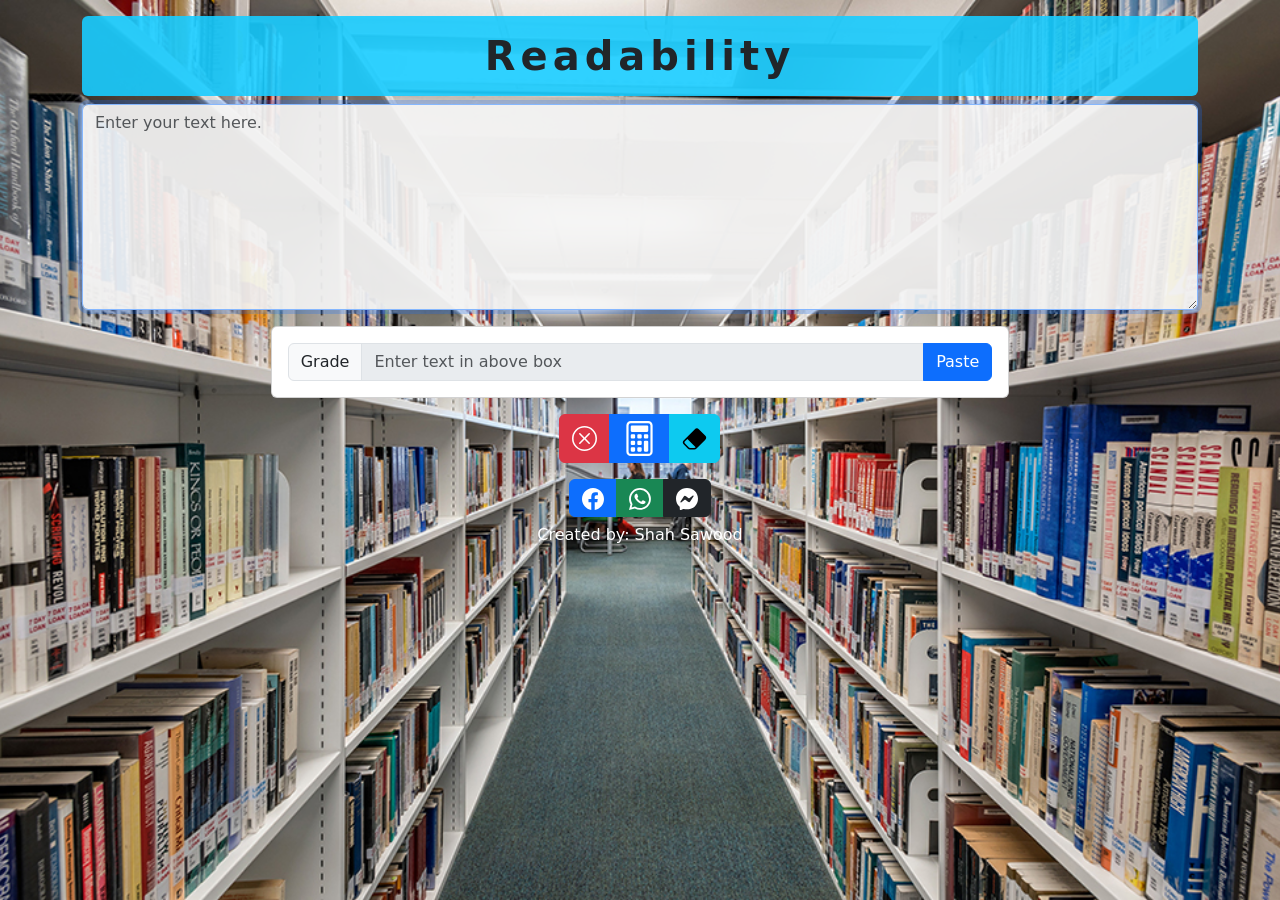
<file: index.html>
<!DOCTYPE html>
<html lang="en">

<head>
    <meta charset="UTF-8">
    <meta name="viewport" content="width=device-width, initial-scale=1.0">
    <title>Readability</title>
    <link href="https://cdn.jsdelivr.net/npm/bootstrap@5.2.0/dist/css/bootstrap.min.css" rel="stylesheet" integrity="sha384-gH2yIJqKdNHPEq0n4Mqa/HGKIhSkIHeL5AyhkYV8i59U5AR6csBvApHHNl/vI1Bx" crossorigin="anonymous">
    <link href="css/readability.css" rel="stylesheet">
</head>

<body class="bg-transparent">
    <div class="container-fluid py-3">
        <div class="container">
            <div class="row g-3">
                <div class="col-12">
                    <h1 class="text-center fw-bold rounded py-3">
                        <label for="input">Readability</label>
                    </h1>
                    <textarea id="input" class="form-control" autofocus="" oninput="calcGrade();" onpaste="calcGrade();" onchange="calcGrade();" rows="8" placeholder="Enter your text here."></textarea>
                </div>
                <div class="col-12 col-md-8 offset-md-2">
                    <div class="card">
                        <div class="card-body">
                            <div class="card-text">
                                <div class="input-group">
                                    <div class="input-group-text" id="btnGroupAddon">Grade</div>
                                    <input type="text" id="result" class="form-control" disabled="" placeholder="Enter text in above box" aria-label="Input group example" aria-describedby="btnGroupAddon">
                                    <div class="input-group-text btn btn-primary" onclick="pasteText()">Paste</div>
                                </div>
                            </div>
                        </div>
                    </div>
                    <div class="text-center mt-3">
                        <div class="btn-group">
                            <button class="btn btn-danger" onclick="reset()" title="reset">
                                <svg xmlns="http://www.w3.org/2000/svg" width="25" height="25" fill="currentColor" class="bi bi-x-circle" viewBox="0 0 16 16">
                                    <path d="M8 15A7 7 0 1 1 8 1a7 7 0 0 1 0 14zm0 1A8 8 0 1 0 8 0a8 8 0 0 0 0 16z" />
                                    <path d="M4.646 4.646a.5.5 0 0 1 .708 0L8 7.293l2.646-2.647a.5.5 0 0 1 .708.708L8.707 8l2.647 2.646a.5.5 0 0 1-.708.708L8 8.707l-2.646 2.647a.5.5 0 0 1-.708-.708L7.293 8 4.646 5.354a.5.5 0 0 1 0-.708z" />
                                </svg>
                            </button>
                            <button class="btn btn-primary" onclick="calcGrade();" title="calculate">
                                <svg xmlns="http://www.w3.org/2000/svg" width="35" height="35" fill="currentColor" class="bi bi-calculator" viewBox="0 0 16 16">
                                    <path d="M12 1a1 1 0 0 1 1 1v12a1 1 0 0 1-1 1H4a1 1 0 0 1-1-1V2a1 1 0 0 1 1-1h8zM4 0a2 2 0 0 0-2 2v12a2 2 0 0 0 2 2h8a2 2 0 0 0 2-2V2a2 2 0 0 0-2-2H4z" />
                                    <path d="M4 2.5a.5.5 0 0 1 .5-.5h7a.5.5 0 0 1 .5.5v2a.5.5 0 0 1-.5.5h-7a.5.5 0 0 1-.5-.5v-2zm0 4a.5.5 0 0 1 .5-.5h1a.5.5 0 0 1 .5.5v1a.5.5 0 0 1-.5.5h-1a.5.5 0 0 1-.5-.5v-1zm0 3a.5.5 0 0 1 .5-.5h1a.5.5 0 0 1 .5.5v1a.5.5 0 0 1-.5.5h-1a.5.5 0 0 1-.5-.5v-1zm0 3a.5.5 0 0 1 .5-.5h1a.5.5 0 0 1 .5.5v1a.5.5 0 0 1-.5.5h-1a.5.5 0 0 1-.5-.5v-1zm3-6a.5.5 0 0 1 .5-.5h1a.5.5 0 0 1 .5.5v1a.5.5 0 0 1-.5.5h-1a.5.5 0 0 1-.5-.5v-1zm0 3a.5.5 0 0 1 .5-.5h1a.5.5 0 0 1 .5.5v1a.5.5 0 0 1-.5.5h-1a.5.5 0 0 1-.5-.5v-1zm0 3a.5.5 0 0 1 .5-.5h1a.5.5 0 0 1 .5.5v1a.5.5 0 0 1-.5.5h-1a.5.5 0 0 1-.5-.5v-1zm3-6a.5.5 0 0 1 .5-.5h1a.5.5 0 0 1 .5.5v1a.5.5 0 0 1-.5.5h-1a.5.5 0 0 1-.5-.5v-1zm0 3a.5.5 0 0 1 .5-.5h1a.5.5 0 0 1 .5.5v4a.5.5 0 0 1-.5.5h-1a.5.5 0 0 1-.5-.5v-4z" />
                                </svg>
                            </button>
                            <button class="btn btn-info" onclick="clearText();" title="clear">
                                <svg xmlns="http://www.w3.org/2000/svg" width="25" height="25" fill="currentColor" class="bi bi-eraser-fill" viewBox="0 0 16 16">
                                    <path d="M8.086 2.207a2 2 0 0 1 2.828 0l3.879 3.879a2 2 0 0 1 0 2.828l-5.5 5.5A2 2 0 0 1 7.879 15H5.12a2 2 0 0 1-1.414-.586l-2.5-2.5a2 2 0 0 1 0-2.828l6.879-6.879zm.66 11.34L3.453 8.254 1.914 9.793a1 1 0 0 0 0 1.414l2.5 2.5a1 1 0 0 0 .707.293H7.88a1 1 0 0 0 .707-.293l.16-.16z" />
                                </svg>
                            </button>
                        </div>
                    </div>
                </div>
                <div class="col-12">
                    <div class="text-center">
                        <div class="btn-group mb-2">
                            <a class="btn btn-primary" href="https://facebook.com/shahsawood.delta.9" target="_blank">
                                <svg xmlns="http://www.w3.org/2000/svg" width="22" height="22" fill="currentColor" class="bi bi-facebook" viewBox="0 0 16 16">
                                    <path d="M16 8.049c0-4.446-3.582-8.05-8-8.05C3.58 0-.002 3.603-.002 8.05c0 4.017 2.926 7.347 6.75 7.951v-5.625h-2.03V8.05H6.75V6.275c0-2.017 1.195-3.131 3.022-3.131.876 0 1.791.157 1.791.157v1.98h-1.009c-.993 0-1.303.621-1.303 1.258v1.51h2.218l-.354 2.326H9.25V16c3.824-.604 6.75-3.934 6.75-7.951z" />
                                </svg>
                            </a>
                            <a href="https://wa.me/923460149720" class="btn btn-success" target="_blank">
                                <svg xmlns="http://www.w3.org/2000/svg" width="22" height="22" fill="currentColor" class="bi bi-whatsapp" viewBox="0 0 16 16">
                                    <path d="M13.601 2.326A7.854 7.854 0 0 0 7.994 0C3.627 0 .068 3.558.064 7.926c0 1.399.366 2.76 1.057 3.965L0 16l4.204-1.102a7.933 7.933 0 0 0 3.79.965h.004c4.368 0 7.926-3.558 7.93-7.93A7.898 7.898 0 0 0 13.6 2.326zM7.994 14.521a6.573 6.573 0 0 1-3.356-.92l-.24-.144-2.494.654.666-2.433-.156-.251a6.56 6.56 0 0 1-1.007-3.505c0-3.626 2.957-6.584 6.591-6.584a6.56 6.56 0 0 1 4.66 1.931 6.557 6.557 0 0 1 1.928 4.66c-.004 3.639-2.961 6.592-6.592 6.592zm3.615-4.934c-.197-.099-1.17-.578-1.353-.646-.182-.065-.315-.099-.445.099-.133.197-.513.646-.627.775-.114.133-.232.148-.43.05-.197-.1-.836-.308-1.592-.985-.59-.525-.985-1.175-1.103-1.372-.114-.198-.011-.304.088-.403.087-.088.197-.232.296-.346.1-.114.133-.198.198-.33.065-.134.034-.248-.015-.347-.05-.099-.445-1.076-.612-1.47-.16-.389-.323-.335-.445-.34-.114-.007-.247-.007-.38-.007a.729.729 0 0 0-.529.247c-.182.198-.691.677-.691 1.654 0 .977.71 1.916.81 2.049.098.133 1.394 2.132 3.383 2.992.47.205.84.326 1.129.418.475.152.904.129 1.246.08.38-.058 1.171-.48 1.338-.943.164-.464.164-.86.114-.943-.049-.084-.182-.133-.38-.232z" />
                                </svg>
                            </a>
                            <a href="https://m.me/shahsawood.delta.9" class="btn btn-dark" target="_blank">
                                <svg xmlns="http://www.w3.org/2000/svg" width="22" height="22" fill="currentColor" class="bi bi-messenger" viewBox="0 0 16 16">
                                    <path d="M0 7.76C0 3.301 3.493 0 8 0s8 3.301 8 7.76-3.493 7.76-8 7.76c-.81 0-1.586-.107-2.316-.307a.639.639 0 0 0-.427.03l-1.588.702a.64.64 0 0 1-.898-.566l-.044-1.423a.639.639 0 0 0-.215-.456C.956 12.108 0 10.092 0 7.76zm5.546-1.459-2.35 3.728c-.225.358.214.761.551.506l2.525-1.916a.48.48 0 0 1 .578-.002l1.869 1.402a1.2 1.2 0 0 0 1.735-.32l2.35-3.728c.226-.358-.214-.761-.551-.506L9.728 7.381a.48.48 0 0 1-.578.002L7.281 5.98a1.2 1.2 0 0 0-1.735.32z" />
                                </svg>
                            </a>
                        </div>
                        <div class="text-white h6">Created by: Shah Sawood</div>
                    </div>
                </div>
            </div>
        </div>
    </div>
    <script src="js/readability.js"></script>
</body>

</html>
</file>
<file: css/readability.css>
html {
    background-image: url('../images/background.jpg');
    background-position: center;
    background-size: cover;
    background-clip: content-box;
    background-attachment: fixed;
}

h1 {
    letter-spacing: 5px !important;
    background-color: rgba(25, 205, 255, 0.9);
}

textarea {
    background-color: rgba(245, 245, 245, .92) !important;
}
</file>
